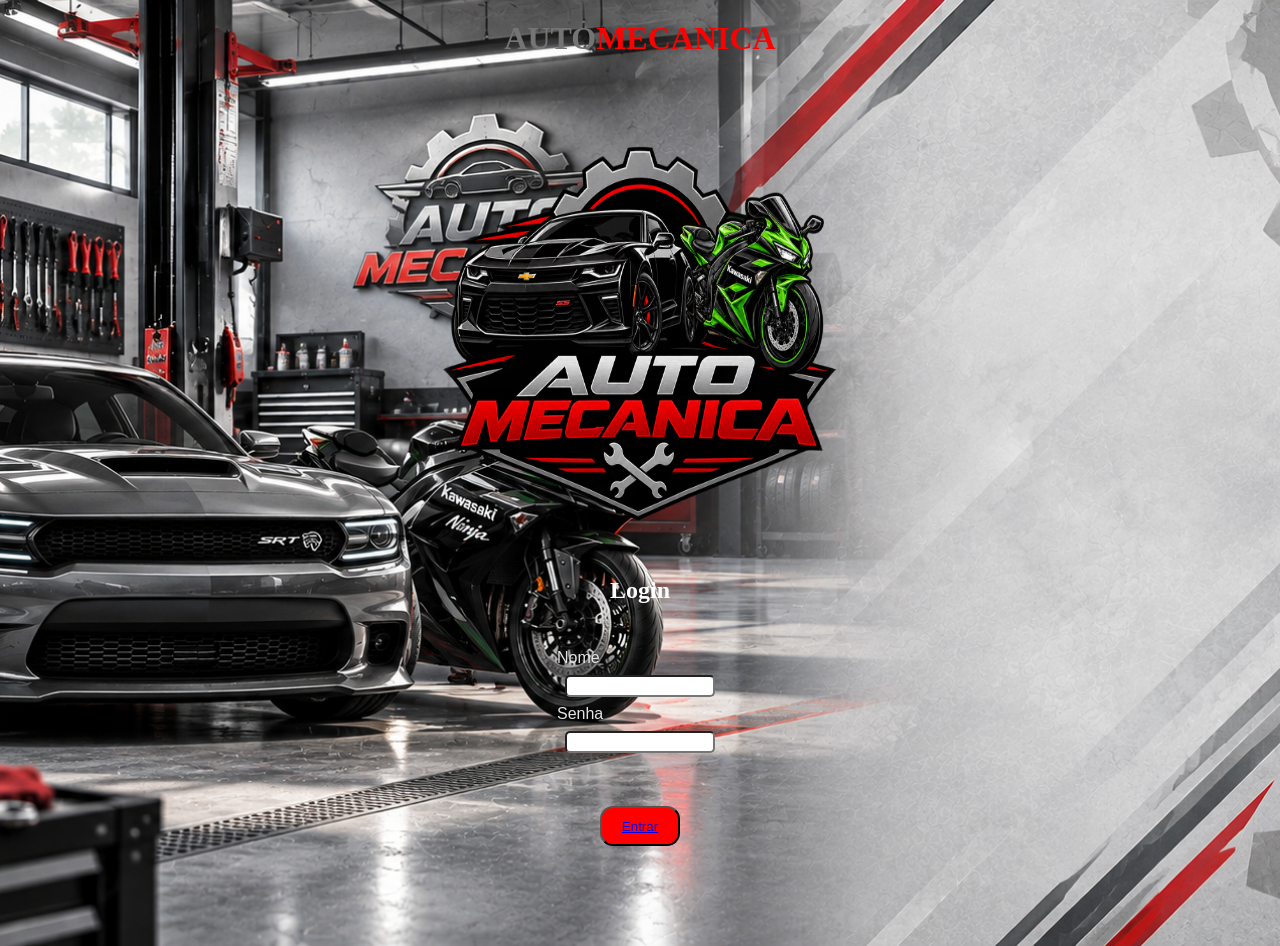
<file: index.html>
<!DOCTYPE html>
<html lang="pt-br">
<head>
    <meta charset="UTF-8">
    <meta name="viewport" content="width=device-width, initial-scale=1.0">
    <title>Oficina Mecãnica - Login</title>
    <link rel="stylesheet" href="style.css">
</head>

<body>
        <h1>AUTO <b>MECANICA</b></h1>
    <main>
        <img src="img/AutoMecanica.png" alt="mecanica" width="400px" height="500px">
        <h2>Login</h2>
        <div class="login">
            <form action="">
                <label for="Nome">Nome</label>
                <input type="text">

                <label for="Senha">Senha</label>
                <input type="password">
            </form>
        </div>
        <button><a href="menu.html">Entrar</a></button>
    </main>
</body>
</h
</file>
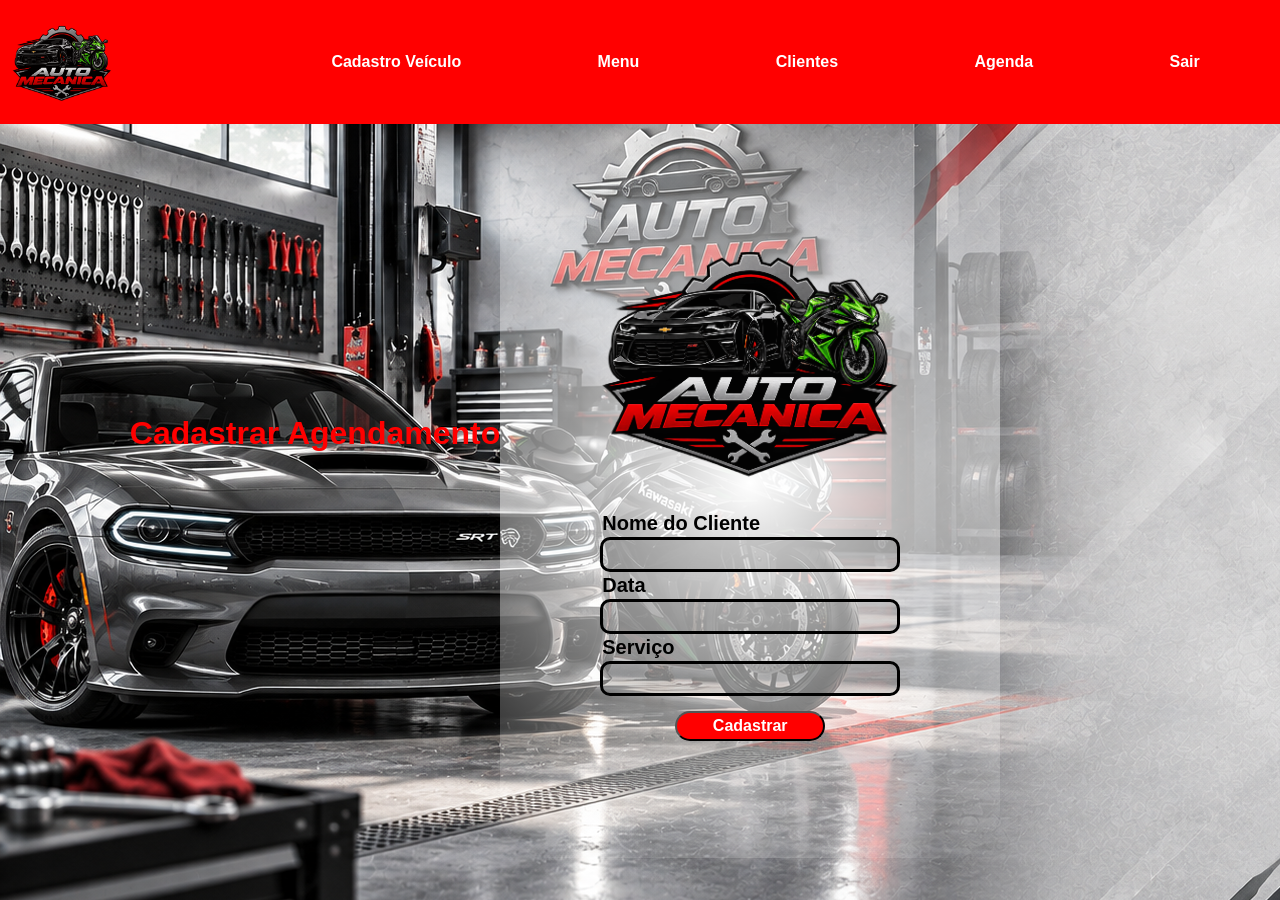
<file: CadastroAgen.html>
<!DOCTYPE html>
<html lang="en">
<head>
    <meta charset="UTF-8">
    <meta name="viewport" content="width=device-width, initial-scale=1.0">
    <title>Cadastro Agendamento</title>
    <link rel="stylesheet" href="CadastroAgen.css">
</head>
<body>
    <h1>Cadastrar Agendamento</h1>
     <header>
        <nav class="nav-menu">
            <img src="img/AutoMecanica.png" alt="Logo Auto Mecânica" width="100px">
            <div class="a-menu">
                <a href="CadastroVeic.html">Cadastro Veículo</a>
                <a href="menu.html">Menu</a>
                <a href="Clientes.html">Clientes</a>
                <a href="ListaAgenda.html">Agenda</a>
                <a href="index.html">Sair</a>
            </div>
        </nav>
    </header>

    <main>  
        <img src="img/AutoMecanica.png" alt="Logo auto mecânica" width="300px">
        <form class="cadastro">
             
            <label for="text">Nome do Cliente</label>
            <input type="text">

            <label for="text">Data</label>
            <input type="text">

            <label for="text">Serviço</label>
            <input type="text">

        </form>
        <button>
            <a href="">Cadastrar</a>
        </button>
    </main>
</body>
</html>
</file>
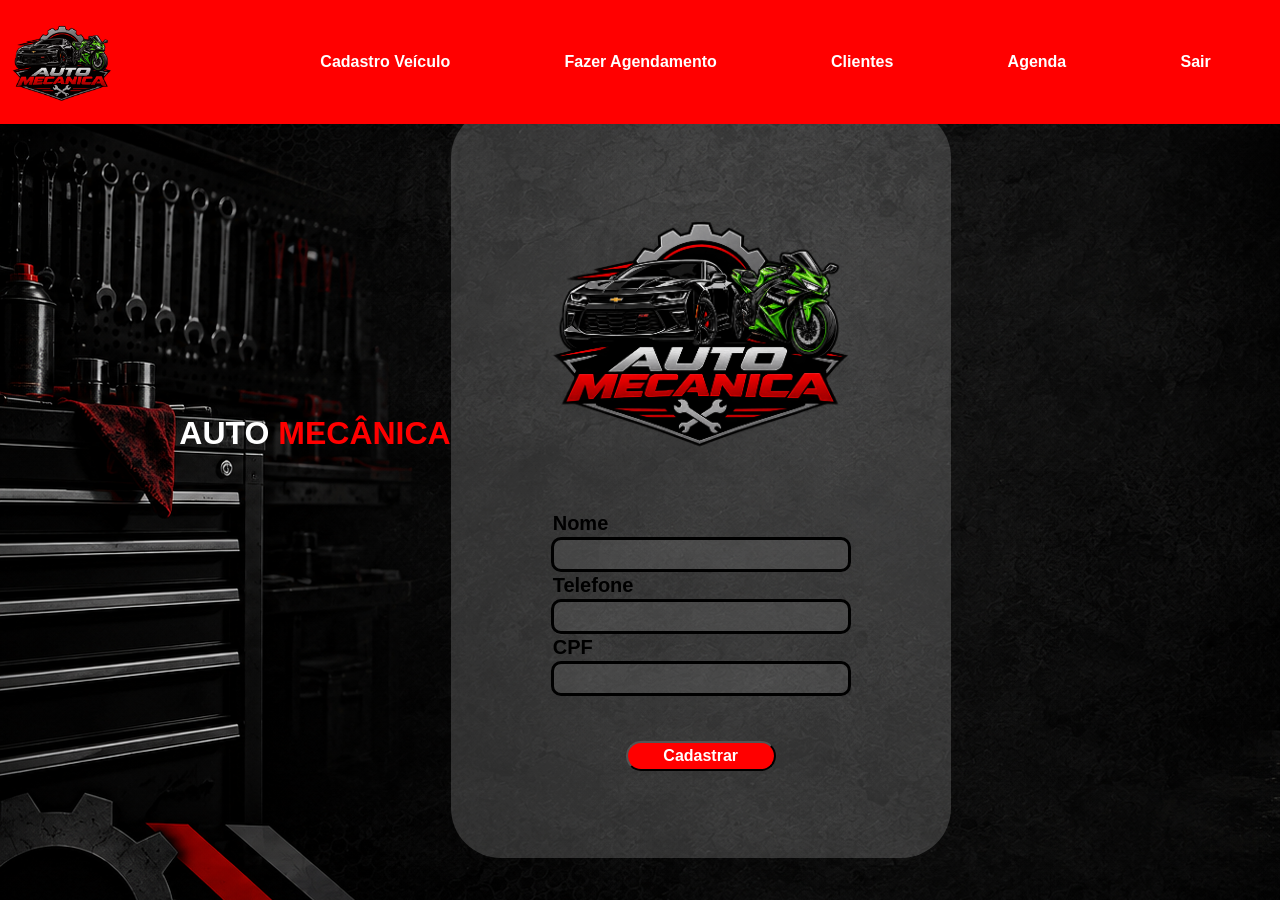
<file: CadastroClie.html>
<!DOCTYPE html>
<html lang="pt-br">

<head>
    <meta charset="UTF-8">
    <meta name="viewport" content="width=device-width, initial-scale=1.0">
    <title>Cadastro de Clientes</title>
    <link rel="stylesheet" href="CadastroClie.css">
</head>
<body>
    <header>
        <nav class="nav-menu">
            <img src="img/AutoMecanica.png" alt="Logo Auto Mecânica" width="100px">
            <div class="a-menu">
                <a href="CadastroVeic.html">Cadastro Veículo</a>
                <a href="CadastroAgen.html">Fazer Agendamento</a>
                <a href="Clientes.html">Clientes</a>
                <a href="ListaAgenda.html">Agenda</a>
                <a href="index.html">Sair</a>
            </div>
        </nav>
    </header>

    <h1>AUTO <b>MECÂNICA</b></h1>

    <main>  
        <img src="img/AutoMecanica.png" alt="Logo auto mecânica" width="300px">
        <form class="cadastro">
            <label for="text">Nome</label>
            <input type="text">

            <label for="number">Telefone</label>
            <input type="number">

            <label for="number">CPF</label>
            <input type="number">
        </form>
        <button>
            <a href="Clientes.html">Cadastrar</a>
        </button>
    </main>
</body>
</file>
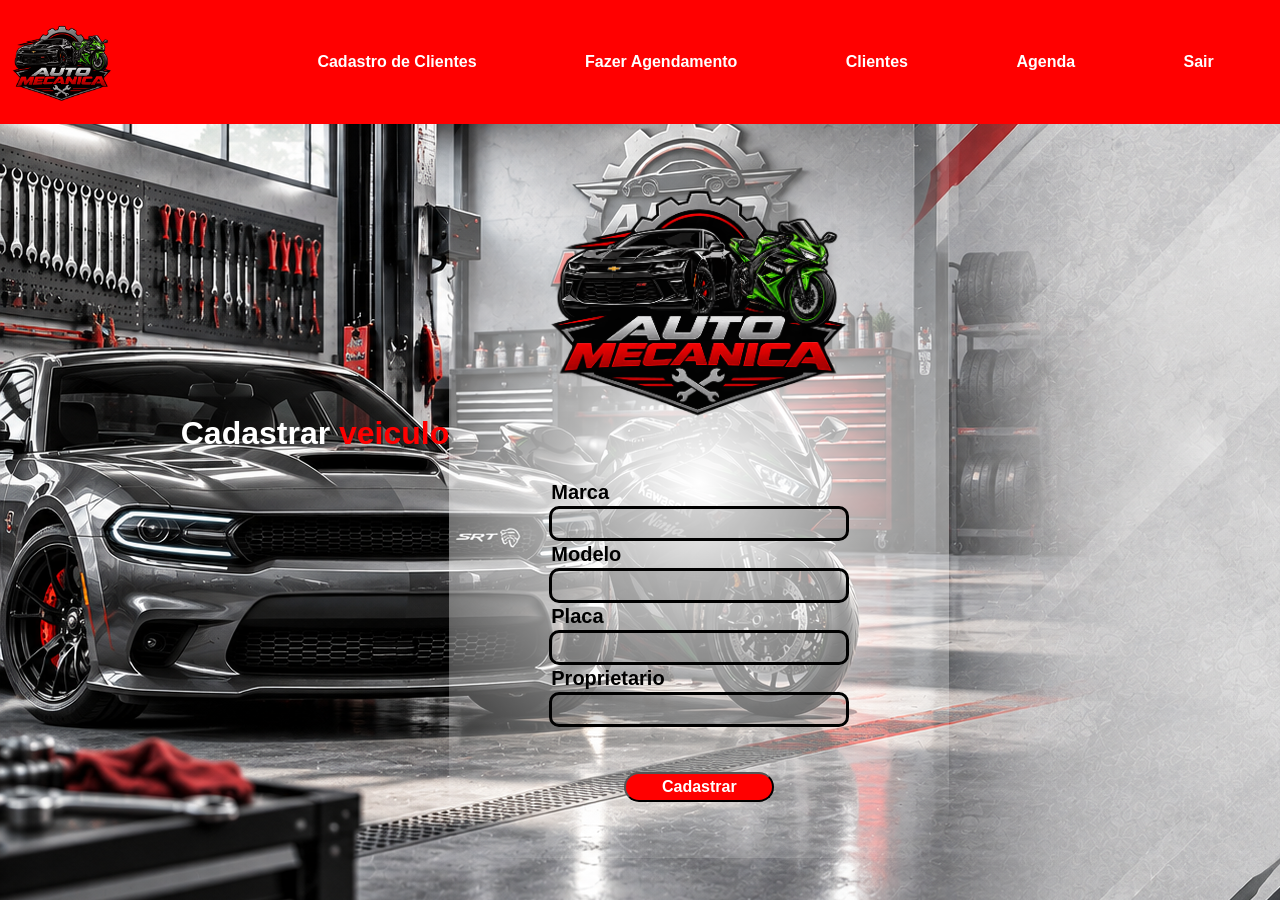
<file: CadastroVeic.html>
<!DOCTYPE html>
<html lang="en">
<head>
    <meta charset="UTF-8">
    <meta name="viewport" content="width=device-width, initial-scale=1.0">
    <title>Cadastro de Veiculo</title>
    <link rel="stylesheet" href="CadastroVeic.css">
</head>
<body>
   <header>
        <nav class="nav-menu">
            <img src="img/AutoMecanica.png" alt="Logo Auto Mecânica" width="100px">
            <div class="a-menu">
                <a href="CadastroClie.html">Cadastro de Clientes</a>
                <a href="CadastroAgen.html">Fazer Agendamento</a>
                <a href="Clientes.html">Clientes</a>
                <a href="Agendament.html">Agenda</a>
                <a href="index.html">Sair</a>
            </div>
        </nav>
    </header>

    <h1>Cadastrar <b>veiculo</b></h1>

    <main>  
        <img src="img/AutoMecanica.png" alt="Logo auto mecânica" width="300px">
        <form class="cadastro-veiculo">
            <label for="text">Marca</label>
            <input type="text">

            <label for="number">Modelo</label>
            <input type="number">

            <label for="number">Placa</label>
            <input type="number">

            <label for="text">Proprietario</label>
            <input type="text">
        </form>
        <button>
            <a href="menu.html">Cadastrar</a>
        </button>
    </main>
</body>
</html>
</file>
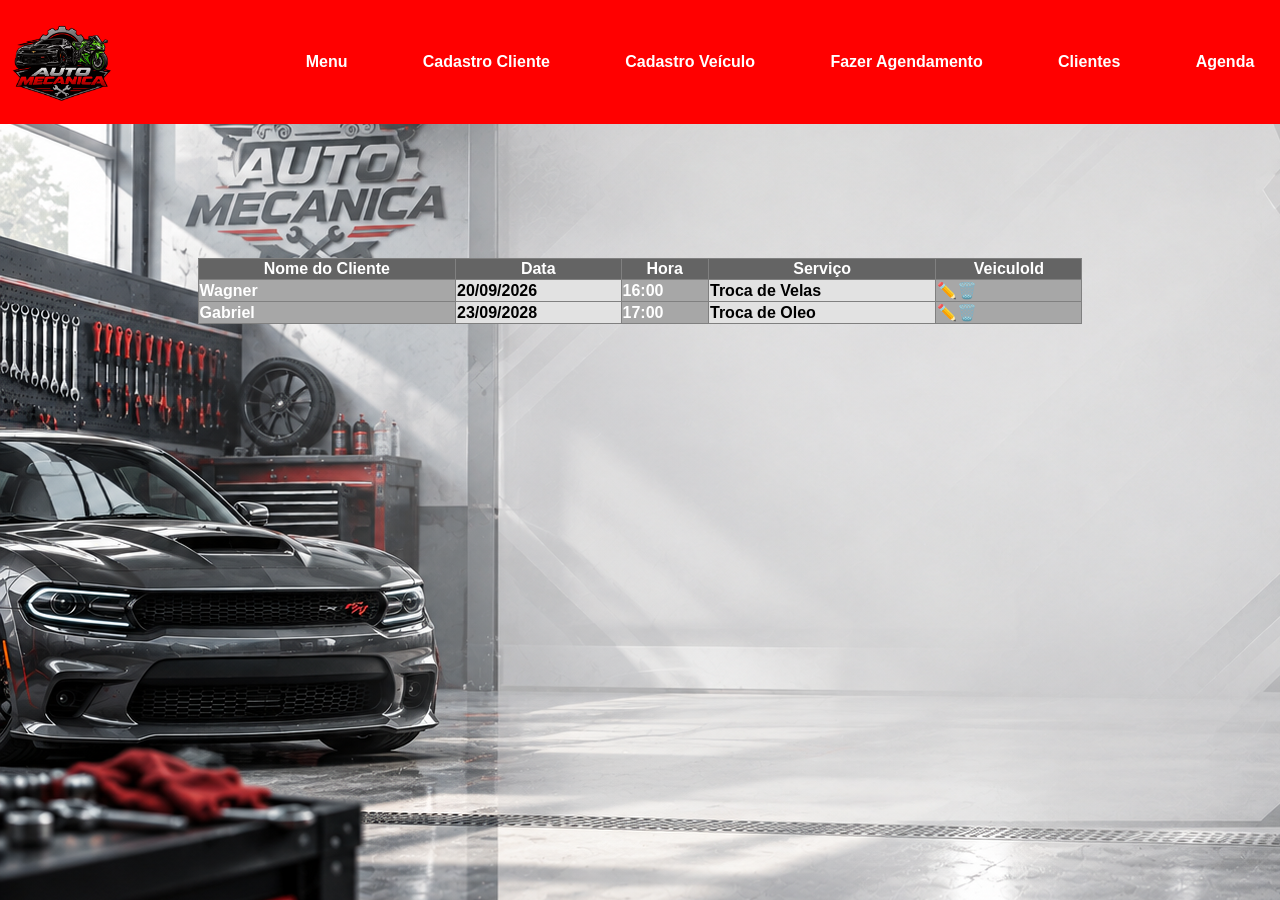
<file: ListaAgenda.html>
<!DOCTYPE html>
<html lang="en">
<head>
    <meta charset="UTF-8">
    <meta name="viewport" content="width=device-width, initial-scale=1.0">
    <title>Document</title>
    <link rel="stylesheet" href="ListaAgenda.CSS">
</head>
<body>
     <header>
    <header>
        <nav class="nav-menu">
            <img src="img/AutoMecanica.png" alt="Logo Auto Mecânica" width="100px">
            <div class="a-menu">
                <a href="menu.html">Menu</a>
                <a href="CadastroClie.html">Cadastro Cliente</a>
                <a href="CadastroVeic.html">Cadastro Veículo</a>
                <a href="CadastroAgen.html">Fazer Agendamento</a>
                <a href="clientes.html">Clientes</a>
                <a href="ListaAgenda.html">Agenda</a>
                
            </div>
        </nav>
    </header>

    <h1>Agenda</h1>
    <table>
        <thead>
            <th class="thead">Nome do Cliente</th>
            <th class="thead">Data</th>
            <th class="thead">Hora</th>
            <th class="thead">Serviço</th>
            <th class="thead">VeiculoId</th>
        </thead>
        <tbody>
            <tr>
                <td class="cinza">Wagner</td>
                <td class="branco">20/09/2026</td>
                <td class="cinza">16:00</td>
                <td class="branco">Troca de Velas</td>
                <td class="cinza">✏️🗑️</td>
            </tr>    
            <tr>
                <td class="cinza">Gabriel</td>
                <td class="branco">23/09/2028</td>
                <td class="cinza">17:00</td>
                <td class="branco">Troca de Oleo</td>
                <td class="cinza">✏️🗑️</td>
            </tr>
    </header>
</body>
</html>
</file>
<file: style.css>
*{
    margin: 0;
    padding: 0;
    box-sizing: border-box;
}
main{
    display: flex;
    justify-content: center;
    align-items: center;
    flex-direction: column;
    margin-block-end: 100px;

}
  body{
    background-image: url("img/fundo-form.png");
    background-position: center;
    background-repeat: no-repeat;
    background-size: cover;}
form{
    display: flex;
    flex-direction: column;

}
button{
    background-color: rgb(255, 0, 0);
    color: white;
    border-radius: 13px;
    height:40px;
    width: 80px;
}

.login{
    margin: 45px;
    color: rgb(228, 228, 228);
    font-family:Impact, Haettenschweiler, 'Arial Narrow Bold', sans-serif;
}
h1 {
    display: flex;
    justify-content: center;
    align-items: center;
    margin: 20px;
    color: rgb(116, 116, 116);
}
h1 b{
    color: rgb(255, 0, 0);
}
input{
    border-radius: 5px;
    height: 22px;
    width: 150px;
    margin: 8px;
}
h2{
    color: white;
    font-size:x-large;
    font-family: Georgia, 'Times New Roman', Times, serif;
}
button:hover{
    background-color:rgb(167, 4, 4);
}
</file>
<file: CadastroAgen.css>
* {
    padding: 0;
    box-sizing: border-box;
}

body {
    background-color: black;
    display: flex;
    justify-content: center;
    align-items: center;
    background-image: url(img/fundo-form.png);
    font-family: "Sansation", sans-serif;
    font-weight: 700;
    font-style: normal;
    
}
.nav-menu{
    display: flex;
    justify-content: space-between;
    background-color: red;
    padding: 12px;
    position: fixed;
    top: 0;
    left: 0;
    width: 100%;
}
a{
    text-decoration: none;
    color: rgb(255, 255, 255);
    display: flex;
    justify-content: space-around;
      transition: all 0.5s ease-out;
}
a:hover{
    color: black;
    transform: scale(1.2) rotate(5deg);
}
.a-menu{
    display: flex;
    align-items: center;
    justify-content: space-around;
    width: 80%;
}

main {
    display: flex;
    justify-content: center;
    align-items: center;
    flex-direction: column;
    margin-top: 100px;
    margin-right: 150px;
    width: 500px;
    height: 750px;
    background-color: rgba(255, 255, 255, 0.445);
    border-radius: 50px;
  background: radial-gradient(circle, #ffffff, #00000000);

}

form {
    display: flex;
    flex-direction: column;
}

.cadastro-veiculo {
    margin: 30px;
    font-family: "Sansation", sans-serif;
    font-weight: 700;
    font-style: normal;
}

input {
    width: 300px;
    height: 35px;
    font-size: 14px;
    border: 3px solid black;
    border-radius: 10px;
    background-color: rgba(90, 90, 90, 0.219);
    padding: 5px;
}

label {
    font-size: 20px;
    margin: 2px;
}

button {
    width: 150px;
    height: 30px;
    margin: 15px;
    background-color: red;
    border-radius: 20px;
    color: white;
    font-size: 16px;
    font-family: "Sansation", sans-serif;
    font-weight: 700;
    font-style: normal;
}

h1 {
    color: rgb(255, 0, 0);
}

h1 b {
    color: red;
}

h2 {
    font-size: 40px;
}
</file>
<file: CadastroClie.css>
* {
    padding: 0;
    box-sizing: border-box;
}

body {
    background-color: black;
    display: flex;
    justify-content: center;
    align-items: center;
    background-image: url(img/Oficina\ Automotiva\ Industrial\ em\ Preto\ e\ Vermelho.png);
    font-family: "Sansation", sans-serif;
    font-weight: 700;
    font-style: normal;
}
.nav-menu{
    display: flex;
    justify-content: space-between;
    background-color: red;
    padding: 12px;
    position: fixed;
    top: 0;
    left: 0;
    width: 100%;
}
a{
    text-decoration: none;
    color: rgb(255, 255, 255);
    display: flex;
    justify-content: space-around;
      transition: all 0.5s ease-out;
}
a:hover{
    color: black;
    transform: scale(1.2) rotate(5deg);
}
.a-menu{
    display: flex;
    align-items: center;
    justify-content: space-around;
    width: 80%;
}

main {
    display: flex;
    justify-content: center;
    align-items: center;
    flex-direction: column;
    margin-top: 100px;
    margin-right: 150px;
    width: 500px;
    height: 750px;
    background-color: rgba(255, 255, 255, 0.171);
    border-radius: 50px;
}

form {
    display: flex;
    flex-direction: column;
}

.cadastro {
    margin: 30px;
    font-family: "Sansation", sans-serif;
    font-weight: 700;
    font-style: normal;
}

input {
    width: 300px;
    height: 35px;
    font-size: 14px;
    border: 3px solid black;
    border-radius: 10px;
    background-color: rgba(128, 128, 128, 0.219);
    padding: 5px;
}

label {
    font-size: 20px;
    margin: 2px;
}

button {
    width: 150px;
    height: 30px;
    margin: 15px;
    background-color: red;
    border-radius: 20px;
    color: white;
    font-size: 16px;
    font-family: "Sansation", sans-serif;
    font-weight: 700;
    font-style: normal;
}

h1 {
    color: white;
}

h1 b {
    color: red;
}

h2 {
    font-size: 40px;
}
</file>
<file: CadastroVeic.css>
* {
    padding: 0;
    box-sizing: border-box;
}

body {
    background-color: black;
    display: flex;
    justify-content: center;
    align-items: center;
    background-image: url(img/fundo-form.png);
    font-family: "Sansation", sans-serif;
    font-weight: 700;
    font-style: normal;
    
}
.nav-menu{
    display: flex;
    justify-content: space-between;
    background-color: red;
    padding: 12px;
    position: fixed;
    top: 0;
    left: 0;
    width: 100%;
}
a{
    text-decoration: none;
    color: rgb(255, 255, 255);
    display: flex;
    justify-content: space-around;
      transition: all 0.5s ease-out;
}
a:hover{
    color: black;
    transform: scale(1.2) rotate(5deg);
}
.a-menu{
    display: flex;
    align-items: center;
    justify-content: space-around;
    width: 80%;
}

main {
    display: flex;
    justify-content: center;
    align-items: center;
    flex-direction: column;
    margin-top: 100px;
    margin-right: 150px;
    width: 500px;
    height: 750px;
    background-color: rgba(255, 255, 255, 0.445);
    border-radius: 50px;
  background: radial-gradient(circle, #ffffff, #00000000);

}

form {
    display: flex;
    flex-direction: column;
}

.cadastro-veiculo {
    margin: 30px;
    font-family: "Sansation", sans-serif;
    font-weight: 700;
    font-style: normal;
}

input {
    width: 300px;
    height: 35px;
    font-size: 14px;
    border: 3px solid black;
    border-radius: 10px;
    background-color: rgba(90, 90, 90, 0.219);
    padding: 5px;
}

label {
    font-size: 20px;
    margin: 2px;
}

button {
    width: 150px;
    height: 30px;
    margin: 15px;
    background-color: red;
    border-radius: 20px;
    color: white;
    font-size: 16px;
    font-family: "Sansation", sans-serif;
    font-weight: 700;
    font-style: normal;
}

h1 {
    color: white;
}

h1 b {
    color: red;
}

h2 {
    font-size: 40px;
}
</file>
<file: ListaAgenda.CSS>
table{
    color: rgb(255, 255, 255);
    width: 70%;
    justify-content: start;
    align-items: center;
    margin: auto;
    margin-top: 200px;
    border-collapse: collapse;
}
body{
    justify-content: center;
    align-items: center;
    background-image: url(img/fundo-list.png);
    font-family: "Sansation", sans-serif;
    font-weight: 700;
    font-style: normal;
}
th, td{
    border: 1px solid gray;
}

.thead {
    background-color: #646464;
    margin: 0;
}

.cinza {
    background-color: rgb(167, 167, 167);
}
.branco{
    background-color: rgb(226, 226, 226);
    color: black;
}
    
.nav-menu{
    display: flex;
    justify-content: space-between;
    background-color: red;
    padding: 12px;
    position: fixed;
    top: 0;
    left: 0;
    width: 100%;
}
a{
    text-decoration: none;
    color: rgb(255, 255, 255);
    display: flex;
    justify-content: space-around;
    transition: all 0.5s ease-out;
}
a:hover{
    color: black;
    transform: scale(1.2) rotate(5deg);
}
.a-menu{
    display: flex;
    align-items: center;
    justify-content: space-around;
    width: 80%;
}
body{
    background-color: black;
}
</file>
